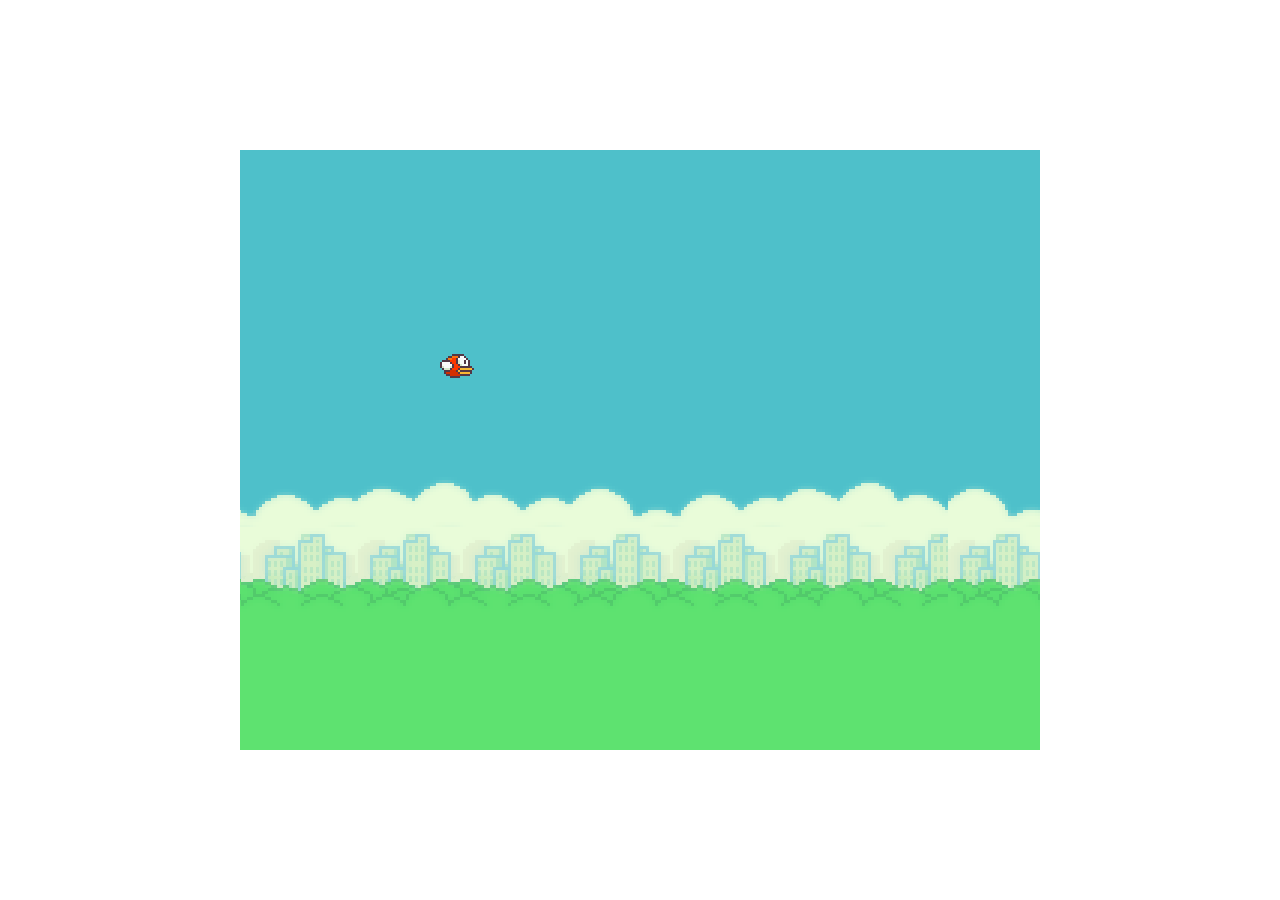
<file: FlappyBird/FlappyBird.html>
<!DOCTYPE html>
<html lang="zh-CN">
<head>
    <meta charset="UTF-8">
    <title>FlappyBird</title>
    <style type="text/css">
        html {
            height: 100%;
        }

        body {
            margin: 0;
            height: 100%;
            display: flex;
            justify-content: center;
            align-items: center;
        }

        #game_scene {
            width: 800px;
            min-width: 800px;
            height: 600px;
            background: url("sky.png") repeat;
            background-color: lightgray;
            position: relative;
            overflow: hidden;
            position: relative;
        }

        #dlg {
            width: 100%;
            height: 100%;
            background-color: rgba(0, 0, 0, .5);
            display: flex;
            justify-content: center;
            align-items: center;
            text-align: center;
            backdrop-filter: blur(5px);
            position: absolute;
            z-index: 100;
        }

        #menu {
            box-sizing: border-box;
            padding: 15px;
            background-color: orange;
            border-radius: 10px;
            width: 300px;
            color: white;
            border: 2px solid black;
            text-shadow: 2px 0 2px black;
        }

        #menu button {
            font-size: 20px;
            font-weight: bold;
            margin-top: 10px;
            padding: 10px 20px;
            border-radius: 5px;
            background-color: yellow;
            color: darkorange;
            outline: none;
        }

        #bird_img {
            width: 32px;
            height: 32px;
            position: absolute;
            padding: 0 1px;
            top: 200px;
            left: 200px;
            background: url("birds.png") -8px -7px;
            background-repeat: no-repeat;
            /*background:url("images/birds.png") no-repeat -60px -7px;*/
            /*background:url("images/birds.png") no-repeat -113px -7px;*/
        }
    </style>
</head>
<body>
<div id="game_scene">
    <div id="dlg">
        <div id="menu">
            <h2>FlappyBird</h2>
            <h3>点击按钮▶开始游戏</h3>
            <div>
                <button>▶</button>
            </div>
            <div>
                <button></button>
            </div>
        </div>
        <div style="color:lightgray;position:absolute;bottom:5px; right: 5px; user-select:none;">Coding by WangZhuo
        </div>
    </div>

    <div id="bird_img">
    </div>
</div>
<script type="text/javascript">
    var map = document.querySelector("#game_scene");
    var dlg = document.querySelector("#dlg");
    var menu = document.querySelector("#menu");

    function hideDlg() {
        dlg.style.visibility = "hidden";
    }

    hideDlg();

    function showDlg(parameter) {
        const {title, desc, btns} = parameter;
        menu.querySelector("h2").innerText = title;
        menu.querySelector("h3").innerText = desc;
        var op_btns = menu.querySelectorAll("button");
        for (let i in op_btns) {
            if (i < btns.length) {
                op_btns[i].innerText = btns[i].content;
                op_btns[i].onclick = btns[i].click;
            } else {
                op_btns[i].innerText = "";
                op_btns[i].onclick = null;
                try {
                    op_btns[i].parentElement.style.visibility = "hidden";
                } catch (TypeError) {
                }
            }
        }
        dlg.style.visibility = "visible";
    }

    var scoreboard_h = 190;

    function createPipe(x) {
        var up_pipe_height = Math.floor(Math.random() * 200 + 100);
        var up_pipe = document.createElement("div");
        up_pipe.style.width = "52px";
        up_pipe.style.height = up_pipe_height + "px";
        up_pipe.style.background = "url(pipe2.png) no-repeat center bottom"
        up_pipe.style.position = "absolute";
        up_pipe.style.top = 0;
        up_pipe.style.left = x + "px";
        map.appendChild(up_pipe);

        var scoreboard = document.createElement('div');
        scoreboard.style.width = '52px'
        // scoreboard.style.backgroundColor="skyblue";
        scoreboard.style.height = scoreboard_h + 'px';
        scoreboard.style.position = 'absolute';
        scoreboard.style.left = x + "px";
        scoreboard.style.top = up_pipe_height + 'px';
        map.appendChild(scoreboard);

        var down_pipe = document.createElement("div");
        down_pipe.style.width = "52px";
        down_pipe.style.height = map.offsetHeight - scoreboard.offsetHeight - up_pipe_height + "px";
        down_pipe.style.background = "url(pipe1.png) no-repeat center top"
        down_pipe.style.position = "absolute";
        down_pipe.style.bottom = 0;
        down_pipe.style.left = x + "px";
        map.appendChild(down_pipe);
        return {
            x: x,
            up_pipe: up_pipe,
            down_pipe: down_pipe,
            scoreboard: scoreboard
        }
    }

    var arrs = [];

    function changeHeight(pipe) {
        var new_height = Math.floor(Math.random() * 200 + 100);
        pipe.up_pipe.style.height = new_height + 'px';
        pipe.scoreboard.style.top = new_height + 'px';
        pipe.scoreboard.style.height = scoreboard_h + 'px';
        pipe.down_pipe.style.height = map.offsetHeight - scoreboard_h - new_height + 'px';
        // console.log(new_height);
    }

    function movePipe(d) {
        for (let i in arrs) {
            let p = arrs[i];
            p.x -= d;
            p.up_pipe.style.left = p.x + 'px';
            p.down_pipe.style.left = p.x + 'px';
            p.scoreboard.style.left = p.x + 'px';
            // console.log(p);
            if (p.x < -p.up_pipe.offsetWidth) {
                p.x = map.offsetWidth;
                changeHeight(p);
            }
        }
    }

    var bird_img = document.querySelector("#bird_img");

    var bird = {
        x: bird_img.offsetLeft,
        y: bird_img.offsetTop,
        speedX: 0,
        speedY: 0,
        a: 0
    };

    for (let i = 0; i < 3; i++) {
        arrs.push(createPipe(800 + 300 * i));
    }

    // var pipe_timer = setInterval(movePipe,17,bird.speedX)
    var score = 0;
    var interval = 17;
    const score_music = new Audio('sfx_point.ogg');
    const end_music = new Audio('sfx_die.ogg');
    var game_scene = document.querySelector("#game_scene");
    var scene = {
        x: 0
    };

    var scene_timer = setInterval(function () {
        scene.x += (-2);
        if (scene.x < -5 * 800) {
            scene.x = 800;
            // console.log(scene.x);
        }
        game_scene.style.backgroundPositionX = scene.x + "px";
        drop();
        movePipe(bird.speedX);
        checkFail();
    }, interval);

    var bird_imgs = [-8, -60, -113];
    var i = 0;
    var bird_timer = setInterval(function () {
        i = i % bird_imgs.length;
        // console.log(i);
        bird_img.style.backgroundPositionX = bird_imgs[i] + "px";
        i++;
        bird.speedY += bird.a;
    }, interval * 10);

    function drop() {
        bird.y += bird.speedY;
        bird_img.style.top = bird.y + "px";
    }

    var up_ = -6;

    function rise() {
        bird.speedY = up_;
    }

    var count = 0;

    document.addEventListener("keydown", function (e) {
        if (count == 0) {
            bird.speedY = 4;
            bird.speedX = 3;
            bird.a = 2;
            count++;
        }
        if (e.keyCode == 32) {
            rise();
        }

        // console.log(e)
        if (e.key == 'p') {
            alert("⏸游戏暂停中，确认继续吗？")
        }
    });

    if (/Mobi|Android|iPhone/i.test(navigator.userAgent)) {
        window.ontouchend = function (e) {
            if (count === 0) {
                bird.speedY = 4;
                bird.speedX = 3;
                bird.a = 2;
                count++;
            }
            rise();
        }

    } else {
        game_scene.onmousedown = function () {
            if (count === 0) {
                bird.speedY = 4;
                bird.speedX = 3;
                bird.a = 2;
                count++;
            }
            rise();
        }
    }

    function checkTouchPipe() {
        for (var i in arrs) {
            let p = arrs[i]
            if (p.x <= bird.x + bird_img.offsetWidth && p.x >= bird.x - p.up_pipe.offsetWidth) {
                // console.log(arrs[i])
                if (bird.x + bird_img.offsetWidth > p.x && bird.y < p.up_pipe.offsetHeight ||
                    bird.x + bird_img.offsetWidth > p.x && bird.y + bird_img.offsetHeight > p.down_pipe.offsetTop
                ) {
                    return true;
                }
                p.scoreboard.enter_in = true;
            } else {
                if (p.scoreboard.enter_in) {
                    score++;
                    score_music.play();
                    if (score % 10 == 0 && scoreboard_h > 90) {
                        console.log("积分：" + score);
                        scoreboard_h -= 10;
                        if (score % 50 == 0 && up_ < -5) up_++;
                        // bird.speedY +=1 ;
                        console.log("难度增加↑")
                    }
                    p.scoreboard.enter_in = false;
                }
            }
        }

        return false;
    }

    function checkFail() {
        if (bird.y <= 0) bird.y = 0;

        if (bird.y >= game_scene.offsetHeight - bird_img.offsetHeight || checkTouchPipe()) {
            clearInterval(bird_timer)
            clearInterval(scene_timer)
            // clearInterval(pipe_timer)
            document.onkeydown = null;
            game_scene.onmousedown = null;
            end_music.play();
            showDlg({
                title: "游戏结束",
                desc: "得分：" + score,
                btns: [
                    {
                        content: "再来一次",
                        click: function () {
                            hideDlg();
                            window.location.reload(false);
                        }
                    },
                ]
            });
        }
    }

</script>
</body>
</html>
</file>
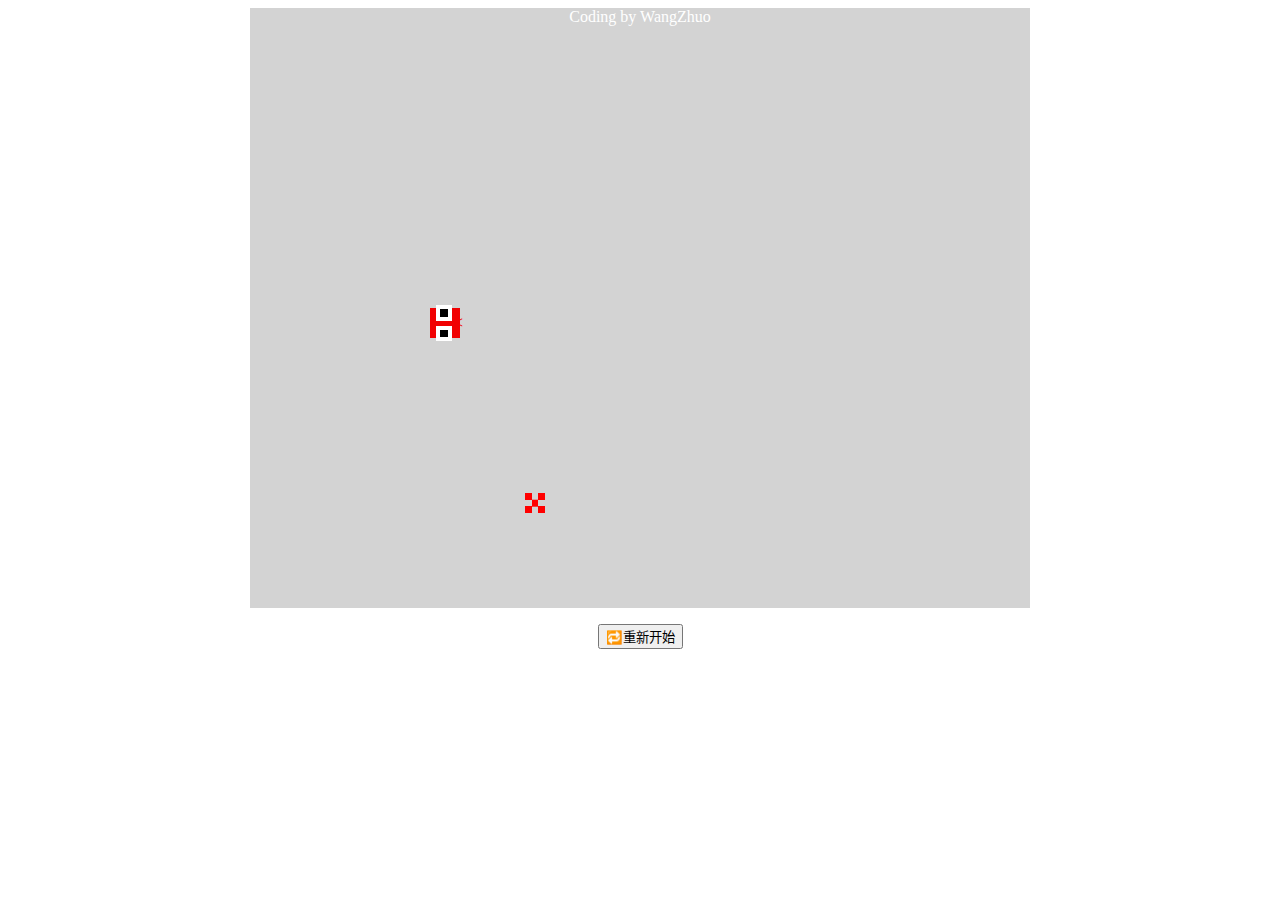
<file: Snake/snake.html>
<!DOCTYPE html>
<html lang="zh-CN">
<head>
	<title>Snake</title>
	<link rel="stylesheet" type="text/css" href="Snake.css">
    <meta charset="UTF-8">
</head>
<body>
	<div class="map">Coding by WangZhuo</div>
	<div style="text-align: center;margin:1rem;">
		<button id='testBtn'>🔁restart</button>
	</div>
	<script type="text/javascript" src="Tool.js"></script>
	<script type="text/javascript">
		/**
		 *@author: wang zhuo
		 *@作   者: 王   卓
		 *@date: 2024/01/14
		 */

		//游戏对象类型
		class Scene{
			constructor(){
				this.map=document.querySelector('.map');
				this.width=this.map.clientWidth;
				this.height=this.map.clientHeight;
				this.blockWidth=30;
				this.score=0;
			}
			//蛇身加长
			elongate() {
				var len = this.snake.length;
				var lastBody = this.snake[len-1];
				var lastBodyElm = lastBody.elm;
				var x,y;
				if(lastBody.direction === 'left' || lastBody.direction === 'right'){
					if(lastBody.direction === 'right'){
						x=lastBodyElm.offsetLeft-this.blockWidth;
					}else{
						x=lastBodyElm.offsetLeft+this.blockWidth;
					}
					y=lastBodyElm.offsetTop;
				}else{
					if(lastBody.direction === 'up'){
						y=lastBodyElm.offsetTop+this.blockWidth;
					}else{
						y=lastBodyElm.offsetTop-this.blockWidth;
					}
					x=lastBodyElm.offsetLeft;
				}
				var body = new Body({
					direction:lastBody.direction,
					x:x,
					y:y
				});
				this.snake.push(body);
				this.addToMap(body);
			}
			//得分
			addScore(){
				this.score++;
				var food_x,food_y;

				food_x = random(0,this.width/this.blockWidth)*this.blockWidth;
				food_y = random(0,this.height/this.blockWidth)*this.blockWidth;
				console.log(this.width/this.blockWidth*(this.height/this.blockWidth))
				if(this.score<parseInt(this.width/this.blockWidth*(this.height/this.blockWidth))//判断蛇是否占据整个地图
				) {
					while(// 保证食物生成位置不在蛇身上
						!this.snake.every(
							(body)=>{ return body.x!=food_x || body.y!=food_y; } 
						)
					){
						food_x = random(0,this.width/this.blockWidth)*this.blockWidth;
						food_y = random(0,this.height/this.blockWidth)*this.blockWidth;
					}
				}else{
					alert("恭喜你赢得了这个游戏！\n得分："+this.score)
					this.end();
				}

				this.food.x=food_x;
				this.food.y=food_y;
				this.elongate();
				this.refresh(this.food);

				//if(this.interval>100 && this.score %10 === 0){this.interval-=100;console.log("speed up~")}
			}
			//添加到DOM
			addToMap(obj){
				this.map.append(obj.elm);
			}
			//从DOM中删除
			delFromMap(obj){
				// console.log(obj.elm)
				this.map.removeChild(obj.elm);
			}
			//更新DOM
			refresh(obj){
				obj.refresh();
			}
			//操作响应
			control(e){
				// console.log(this instanceof Scene)
				switch(e.keyCode){
					case 69://e
					case 38://↑
					if(this.head.direction!=='down') this.head.up();
					else console.log('🚫👆')
					break;
					case 83://s
					case 37://←
					if(this.head.direction!=='right') this.head.left();
					else console.log('🚫👈')
					break;
					case 68://d
					case 40://↓
					if(this.head.direction!=='up') this.head.down();
					else console.log('🚫👇')
					break;
					case 70://f
					case 39://→
					if(this.head.direction!=='left') this.head.right();
					else console.log('🚫👉')
					break;
					default:
					alert("⏸游戏暂停\n操作方式：\nE或↑键：向上👆\nD或↓键：向下👇\nS或←键：向左👈\nF或→键：向右👉\n");
					break;
				}
				this.refresh(this.head);
			}
			//碰撞检查
			regionCheck(obj){
				// let scene = this;
				// console.log(this instanceof Scene);//false
				var head = scene.snake[0];
				if(obj instanceof Body){
					if(obj.x <= head.x+scene.blockWidth/2 && head.x+scene.blockWidth/2 <= obj.x + scene.blockWidth && obj.y <= head.y+scene.blockWidth/2 && head.y+scene.blockWidth/2 <= obj.y + scene.blockWidth){
						return false;// 蛇头碰到蛇身，游戏结束
					}
				}
				if(head.x<0||head.y<0||head.x>scene.width-scene.blockWidth||head.y>scene.height-scene.blockWidth){
					return false; //碰到地图编译，游戏结束
				}
				if(obj instanceof Food){
					if(obj.x <= head.x + scene.blockWidth/2 && head.x + scene.blockWidth <= obj.x + scene.blockWidth && obj.y <= head.y + scene.blockWidth/2 && head.y + scene.blockWidth/2 <= obj.y + scene.blockWidth){

						scene.addScore();//吃到食物，加分
					}
				}
				return true;
			}
			//蛇移动
			moveSnake(){
				// console.log(this instanceof Scene)//true

				var head = this.snake[0];
				var len = this.snake.length;

				var body;
				if(len>1){
					var tail = this.snake[len-1];
					this.delFromMap(tail);
					this.snake.splice(len-1,1);
					body = new Body({x:head.x,y:head.y,direction:head.direction});
					this.snake.splice(1,0,body);
					
				}
				switch(head.direction){
					case 'up':
					head.y -= this.blockWidth;
					break;
					case 'down':
					head.y += this.blockWidth;
					break;
					case 'left':
					head.x -= this.blockWidth;
					break;
					case 'right':
					head.x += this.blockWidth;
					break;
				}
				this.refresh(head);
				if(len>1){this.addToMap(body);}
				if(len>2)if(this.snake.slice(2).every(this.regionCheck)); else return false;
				if(this.regionCheck(this.food)); else return false;
				
				return true;
			}
			//初始化
			init(){
				this.snake=[];
				this.head=new Head();
				this.food=new Food();
				this.snake.push(this.head);
				this.addToMap(this.head);
				this.addToMap(this.food);
				//document.addEventListener('keydown',(e)=>{this.control(e);},this);
				document.onkeydown=(e)=>{this.control(e);}
				this.score=0;
				this.interval=200;
			}
			//重置环境
			reset(){

				this.delFromMap(this.food)
				for(let i in this.snake){
					this.delFromMap(this.snake[i]);
				}
				this.init();
			}
			//运行游戏
			run(){
				if(confirm("点击确认开始游戏")){
					let that=this;
					this.mainTimer = setInterval(function(){
						// console.log(this instanceof Scene)//false
						if(that.moveSnake()){ }
						else{
							if(confirm(`您的得分：${that.score}`)){
								that.reset();
							}else{
								that.end();
							}
						};
					},this.interval);
				}				
			}

			//结束游戏
			end(){
				clearInterval(this.mainTimer);
				document.onkeydown=null;
				this.delFromMap(this.food)
				for(let i in this.snake){
					this.delFromMap(this.snake[i]);
				}
			}
		}
		//游戏对象类型
		class GameObj{
			constructor(name,x,y){
				this.name=name;
				this.x=x;
				this.y=y;
				this.elm=gameObjFactory(name,x,y);
			}
			refresh(){
				this.elm.style.left=this.x+'px';
				this.elm.style.top=this.y+'px';
			}
		}
		//食物类型
		class Food extends GameObj{
			constructor(){
				var x=random(0,scene.width/scene.blockWidth)*scene.blockWidth;
				var y=random(0,scene.height/scene.blockWidth)*scene.blockWidth;
				super('food',x,y);
			}
		}
		//蛇头类型
		class Head extends GameObj{
			constructor(){
				var x=Math.floor(0.25*scene.width/scene.blockWidth)*scene.blockWidth;
				var y=Math.floor(0.5*scene.height/scene.blockWidth)*scene.blockWidth;
				super('head',x,y);
				this.direction='right';
			}
			up(){this.direction='up';}
			down(){this.direction='down';}
			left(){this.direction='left';}
			right(){this.direction='right';}
			refresh(){
				this.elm.style.left=this.x+'px';
				this.elm.style.top=this.y+'px';
				var degree = 0;
				switch(this.direction){
					case 'right':
					degree=0;
					break;
					case 'down':
					degree=90;
					break;
					case 'left':
					degree=180;
					break;
					case 'up':
					degree=270;
					break;
				}
				this.elm.style.transform=`rotate(${degree}deg)`;
				// console.log('head rendered')
			}
		}
		//蛇身类型
		class Body extends GameObj{
			constructor(arg){
				super('body',arg.x,arg.y);
				this.direction=arg.direction;
			}
		}

		var scene=new Scene();
		scene.init();
		scene.run();

		//将testBtn元素.style.visibility设为可见时，要测试哪个方法就在onclick中调用哪个方法
		var testBtn = document.querySelector("#testBtn");
		testBtn.innerText="🔁重新开始";
		testBtn.style.visibility="visible";
		// createBodyBtn.style.visibility='visible';
		testBtn.onclick = function (argument) {
			// scene.end()
			location.reload(false);
		}
	</script>
</body>
</html>
</file>
<file: Snake/Snake.css>
/**
 *@autor: wang zhuo;
 */
.body{
	width: 30px;
	height: 30px;
	background-color: #f10102;
	position: relative;
	border:8px solid #f10102;
	box-sizing: border-box;
	/*visibility: hidden;*/
}
.food{
	width: 30px;
	height: 30px;
	/*background-color: white;*/
	position: relative;
	border:5px solid transparent;
	box-sizing: border-box;
	/*visibility: hidden;*/
}
.body div{
	width: 33%;
	height: 33%;
	background-color: white;	
	position: absolute;
}
.food div{
	width: 33%;
	height: 33%;
	background-color: red;	
	position: absolute;
}
.body div:nth-child(1),.body div:nth-child(1){
	top:0;
	left:0;
}		
.body div:nth-child(2),.food div:nth-child(2){
	position: relative;
	margin:50% auto;
	transform:translateY(-50%);
}
.body div:nth-child(3),.food div:nth-child(3){
	top:0;
	right:0;
}		
.body div:nth-child(4),.food div:nth-child(4){
	bottom:0;
	left:0;
}		
.body div:nth-child(5),.food div:nth-child(5){
	bottom:0;
	right:0;
}

.head{
	width: 30px;
	height: 30px;
	background-color: #f10102;
	position: relative;
	line-height: 30px;
	white-space:nowrap;

	color:#f10102;
}
.head div{
	width: 25%;
	height: 25%;
	background-color: black;
	border: 4px solid white;
	position: absolute;
	/*z-index: 10;*/
}
.head div:first-child{
	top:-10%;
	left:20%;
}
.head div:last-child{
	bottom:-10%;
	left:20%;
}

.map{
	width: 780px;
	height: 600px;
	background-color: lightgray;
	margin:0 auto;
	position: relative;
	overflow: hidden;
	text-align: center;
	color:white;
}
</file>
